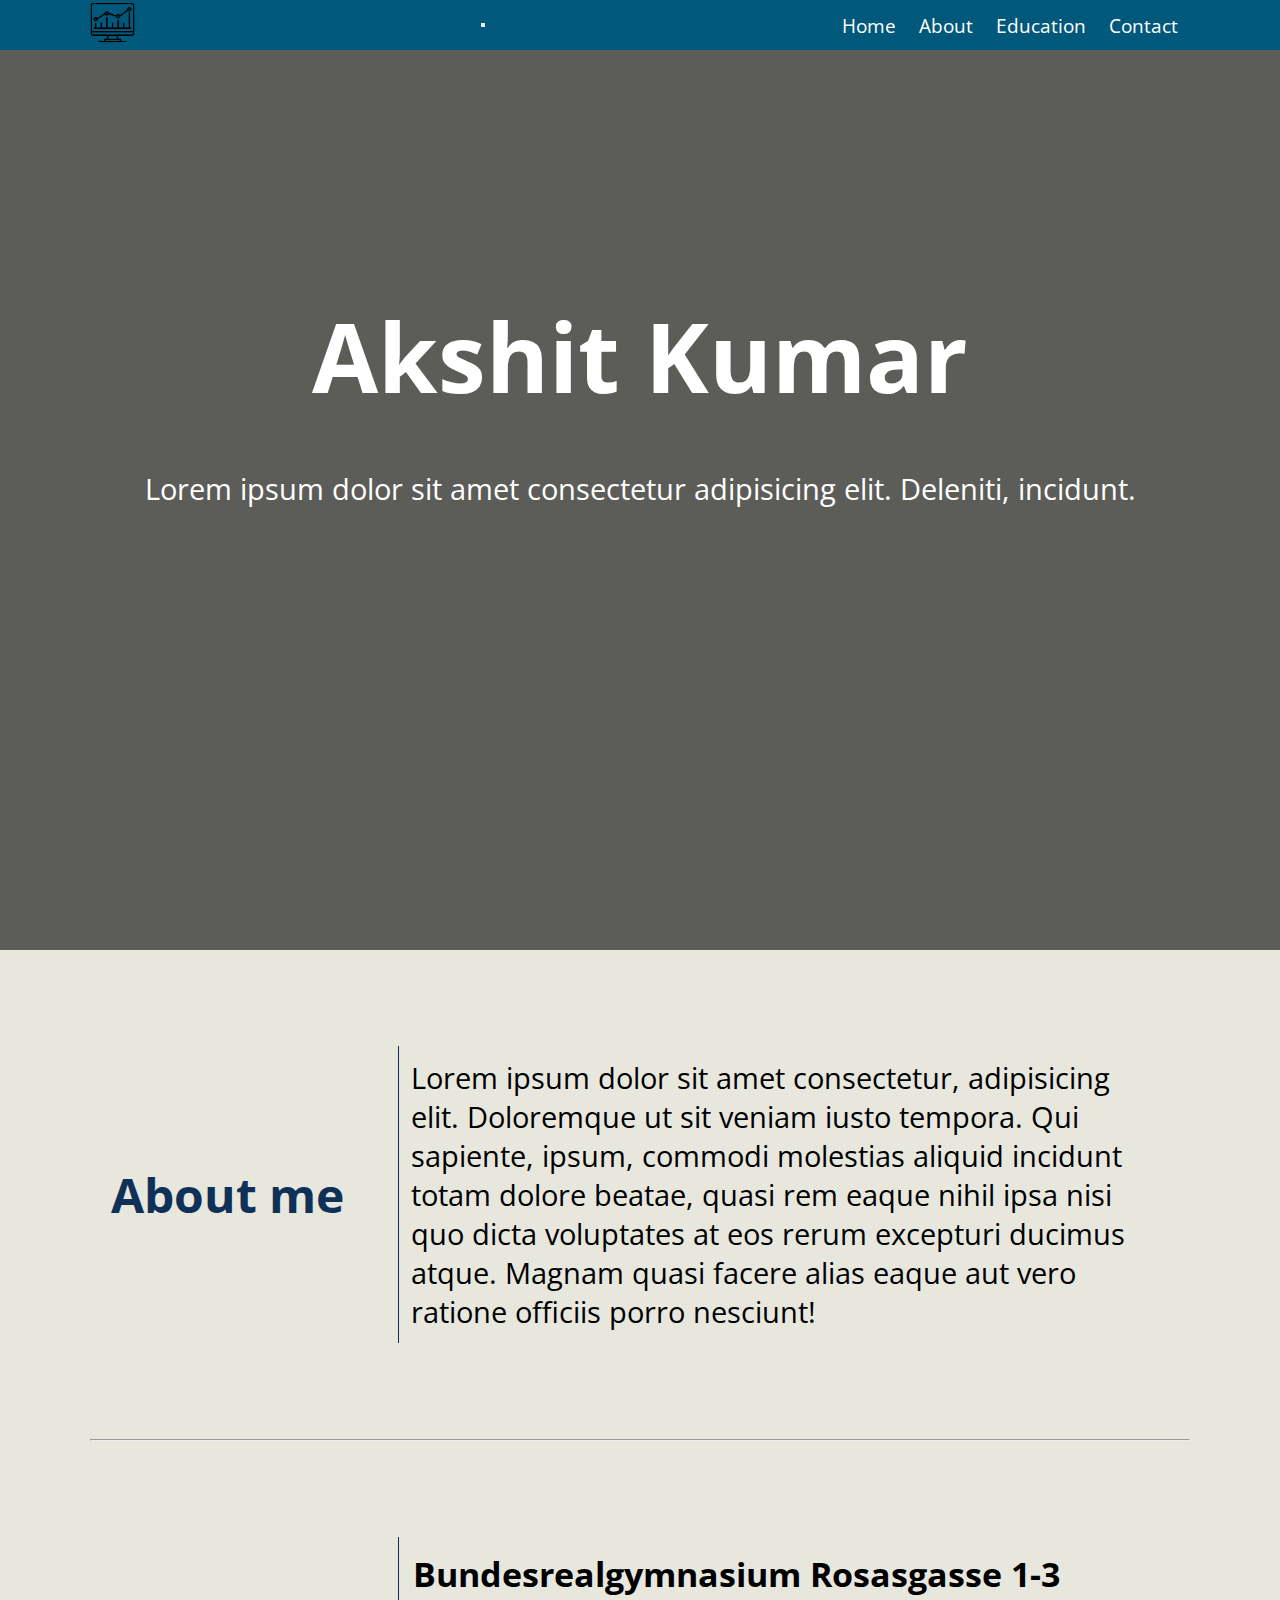
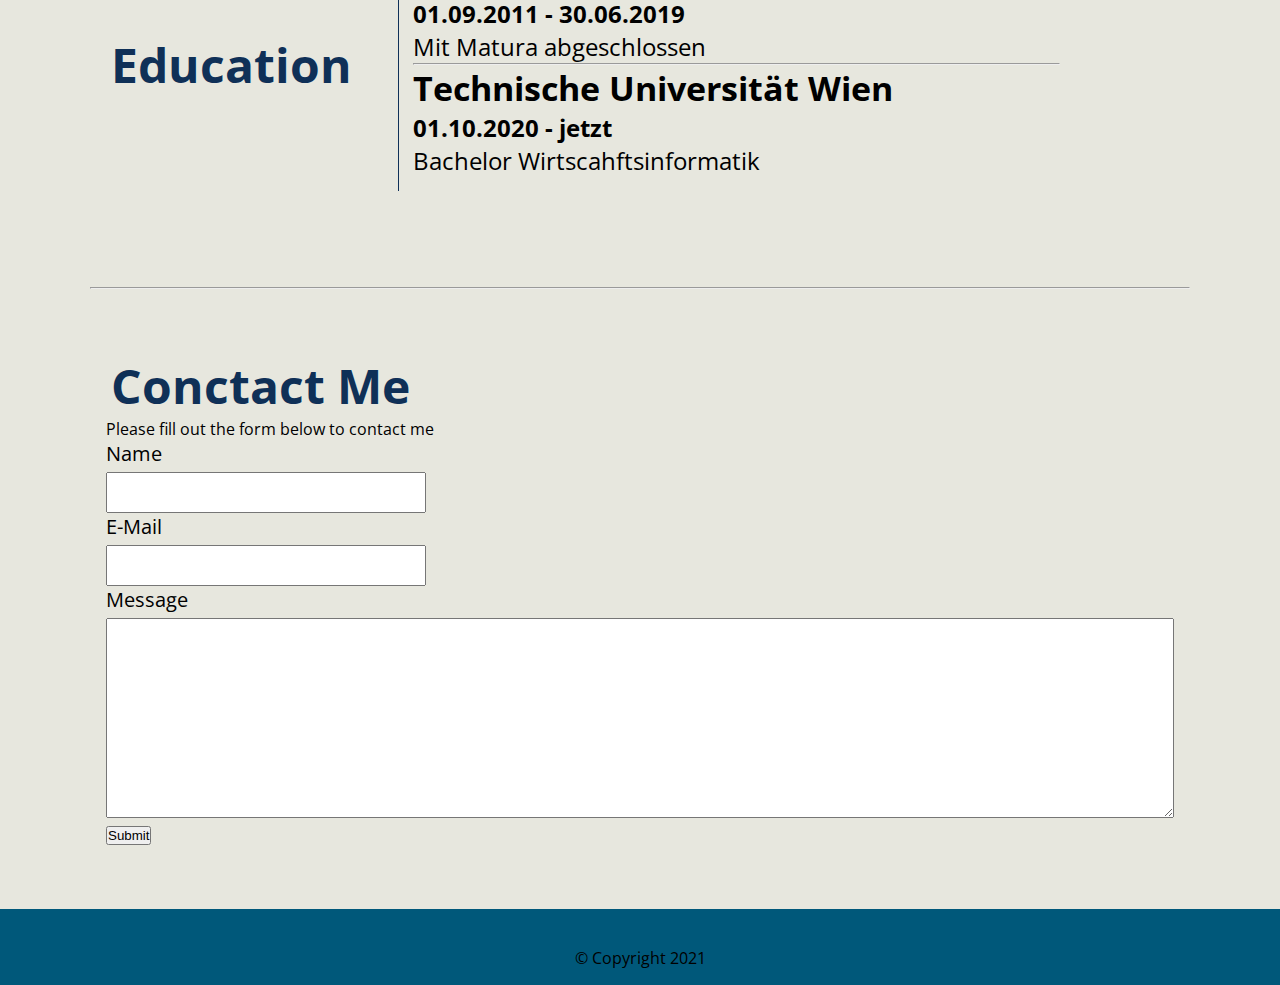
<file: index.html>
<!DOCTYPE html>
<html lang="en">
  <head>
    <meta charset="UTF-8" />
    <meta name="viewport" content="width=device-width, initial-scale=1.0" />
    <meta name="description" content="Personal Website of Akshti Kumar" />
    <meta name="author" content="Akshit Kumar" />

    <!-- Bootstrap -->
    <link
      href="https://cdn.jsdelivr.net/npm/bootstrap@5.0.0-beta2/dist/css/bootstrap.min.css"
      rel="stylesheet"
      integrity="sha384-BmbxuPwQa2lc/FVzBcNJ7UAyJxM6wuqIj61tLrc4wSX0szH/Ev+nYRRuWlolflfl"
      crossorigin="anonymous"
    />

    <!-- Font Awesome -->
    <link rel="stylesheet" href="https://pro.fontawesome.com/releases/v5.10.0/css/all.css" integrity="sha384-AYmEC3Yw5cVb3ZcuHtOA93w35dYTsvhLPVnYs9eStHfGJvOvKxVfELGroGkvsg+p" crossorigin="anonymous"/>

    <!-- CSS Sheet -->
    <link rel="stylesheet" href="style.css" />
    <title>Akshit Kumar</title>
  </head>
  <body id="home">
    <!-- Navbar -->
    <nav id="navbar" class="navbar navbar-expand-md navbar-dark">
      <div class="container">
        <a class="navbar-brand" href="index.html"
          ><img src="economy.png" alt=""
        /></a>
        <button
          class="navbar-toggler"
          type="button"
          data-bs-toggle="collapse"
          data-bs-target="#navbarTogglerDemo01"
          aria-controls="navbarTogglerDemo01"
          aria-expanded="false"
          aria-label="Toggle navigation"
        >
          <span class="navbar-toggler-icon"></span>
        </button>
        <div class="collapse navbar-collapse" id="navbarTogglerDemo01">
          <ul class="navbar-nav ms-auto">
            <li class="nav-item active"><a href="#home">Home</a></li>
            <li class="nav-item active"><a href="#about">About</a></li>
            <li class="nav-item active"><a href="#education">Education</a></li>
            <li class="nav-item active"><a href="#contact-form">Contact</a></li>
          </ul>
        </div>
      </div>
    </nav>

    <!-- Header: Showcase -->
    <header id="showcase">
      <div class="showcase-content">
        <div class="showcase-container">
        <h1 class="title">Akshit Kumar</h1>
        <p>
          Lorem ipsum dolor sit amet consectetur adipisicing elit. Deleniti,
          incidunt.
        </p>
        </div>
      </div>
    </header>

    <!-- About Section -->
    <section id="about" class="py-5">
      <div class="container py-5">
        <h1 class="subtitle about-heading">About me</h1>
        <p class="about-contant">
          Lorem ipsum dolor sit amet consectetur, adipisicing elit. Doloremque
          ut sit veniam iusto tempora. Qui sapiente, ipsum, commodi molestias
          aliquid incidunt totam dolore beatae, quasi rem eaque nihil ipsa nisi
          quo dicta voluptates at eos rerum excepturi ducimus atque. Magnam
          quasi facere alias eaque aut vero ratione officiis porro nesciunt!
        </p>
      </div>
    </section>

    <div class="container">
      <hr>
    </div>

    <!-- Education Section -->
    <section id="education" class="py-5">
      <div class="container py-5">
        <h1 class="subtitle education-heading">Education</h1>
        <div class="education-contant">
          <table>
            <tr>
              <td>
                <ul>
                  <li><h3>Bundesrealgymnasium Rosasgasse 1-3<h3></li>
                  <h5>01.09.2011 - 30.06.2019</h5>
                  <p>Mit Matura abgeschlossen</p>
                  <hr>
                  <li><h3>Technische Universität Wien</h3></li>
                  <h5>01.10.2020 - jetzt</h5>
                  <p>Bachelor Wirtscahftsinformatik</p>
                </ul>
              </td>
            </tr>
          </table>
        </div>
      </div>
    </section>

    <div class="container">
      <hr>
    </div>

    <!-- Contact Section -->
    <section id="contact-form" class="py-3">
      <div class="container py-5">
        <h1 class="subtitle">Conctact Me</h1>
        <p>Please fill out the form below to contact me</p>
        <form action="">
          <div class="form-group">
            <label for="name">Name</label>
            <input type="text" name="name" id="name" />
          </div>
          <div class="form-group">
            <label for="email">E-Mail</label>
            <input type="email" name="email" id="email" />
          </div>
          <div class="form-group">
            <label for="message">Message</label>
            <textarea name="message" id="message"></textarea>
          </div>
          <button type="button" class="btn btn-dark">Submit</button>
      </div>
    </section>

    <footer id="footer">
      <div class="container">
        <i class="social-icon fab fa-twitter-square fa-2x"></i>
        <i class="social-icon fab fa-facebook fa-2x"></i>
        <i class="social-icon fab fa-instagram fa-2x"></i>
        <i class="social-icon fas fa-envelope fa-2x"></i>
        <p>© Copyright 2021</p>
      </div>
    </footer>


    <script
      src="https://cdn.jsdelivr.net/npm/bootstrap@5.0.0-beta2/dist/js/bootstrap.bundle.min.js"
      integrity="sha384-b5kHyXgcpbZJO/tY9Ul7kGkf1S0CWuKcCD38l8YkeH8z8QjE0GmW1gYU5S9FOnJ0"
      crossorigin="anonymous"
    ></script>
  </body>
</html>
</file>
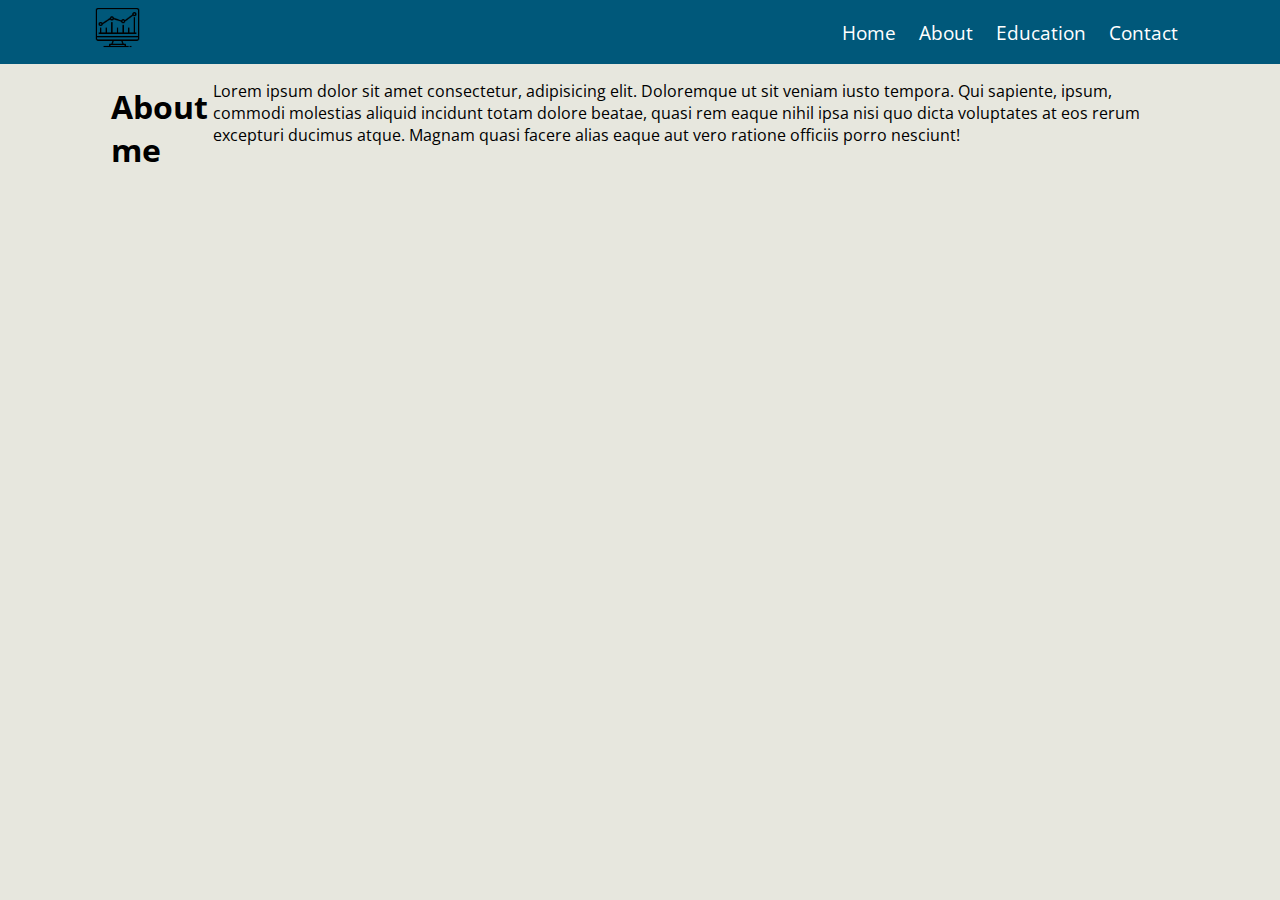
<file: about.html>
<!DOCTYPE html>
<html lang="en">
<head>
    <meta charset="UTF-8">
    <meta name="viewport" content="width=device-width, initial-scale=1.0">
    <meta name="description" content="Personal Website of Akshti Kumar">
    <meta name="author" content="Akshit Kumar">
    <link rel="stylesheet" href="style.css" />
    <title>Akshit Kumar</title>
</head>
<body>
  <nav id="navbar">
    <div class="container">
      <h1><a href="index.html"><img src="economy.png" width="5%" alt=""></a></h1>
      <ul>
        <li>
        <a href="index.html" >Home</a>
        </li>
        <li>
        <a href="about.html" >About</a>
        </li >
        <li>
        <a href="education.html" >Education</a>
        </li>
        <li>
        <a href="contact.html" >Contact</a>
        </li>
      </ul>
    </div>
  </nav>
    

    <section id="about">
      <div class="container">
        <h1 id="subtitle">About me</h1>
        <p>Lorem ipsum dolor sit amet consectetur, adipisicing elit. Doloremque ut sit veniam iusto tempora. Qui sapiente, ipsum, commodi molestias aliquid incidunt totam dolore beatae, quasi rem eaque nihil ipsa nisi quo dicta voluptates at eos rerum excepturi ducimus atque. Magnam quasi facere alias eaque aut vero ratione officiis porro nesciunt!</p>
      </div>
    </section>
</body>
</html>
</file>
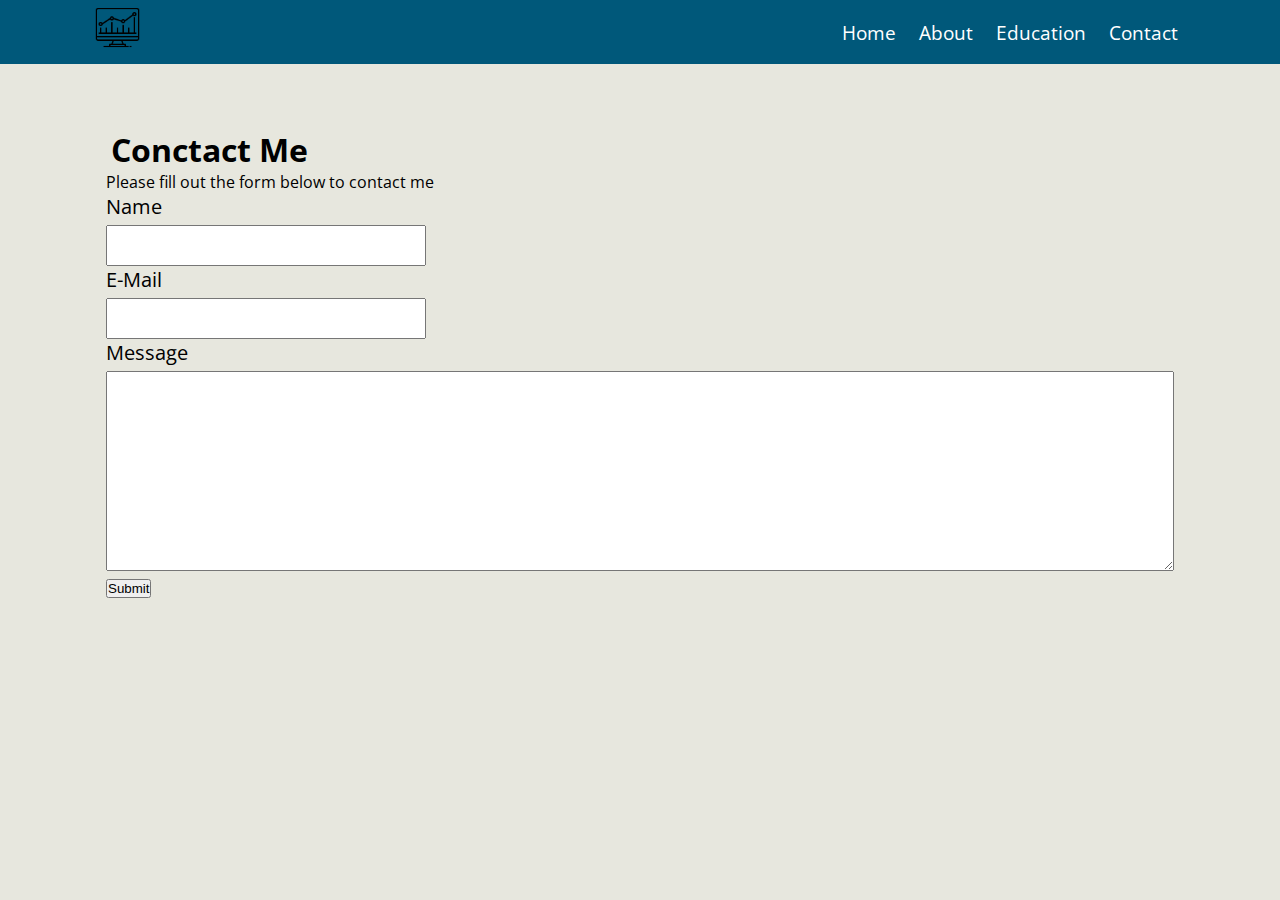
<file: contact.html>
<!DOCTYPE html>
<html lang="en">
<head>
    <meta charset="UTF-8">
    <meta name="viewport" content="width=device-width, initial-scale=1.0">
    <meta name="description" content="Personal Website of Akshti Kumar">
    <meta name="author" content="Akshit Kumar">
    <link rel="stylesheet" href="style.css" />
    <title>Akshit Kumar</title>
</head>
<body>
  <nav id="navbar">
    <div class="container">
      <h1><a href="index.html"><img src="economy.png" width="5%" alt=""></a></h1>
      <ul>
        <li>
        <a href="index.html" >Home</a>
        </li>
        <li>
        <a href="about.html" >About</a>
        </li >
        <li>
        <a href="education.html" >Education</a>
        </li>
        <li>
        <a href="contact.html" >Contact</a>
        </li>
      </ul>
    </div>
  </nav>
  <section id="contact-form" class="py-3">
        <div class="container">
            <h1 id="subtitle">Conctact Me</h1>
            <p>Please fill out the form below to contact me</p>
            <form action="">
                <div class="form-group">
                    <label for="name">Name</label>
                    <input type="text" name ="name" id="name">
                </div>
                <div class="form-group">
                    <label for="email">E-Mail</label>
                    <input type="email" name ="email" id="email">
                </div>
                <div class="form-group">
                    <label for="message">Message</label>
                    <textarea name="message" id="message" ></textarea>
                </div>
                <button class="btn" type="submit">Submit</button>
            </form>
        </div>
    </section>
   
</body>
</html>
</file>
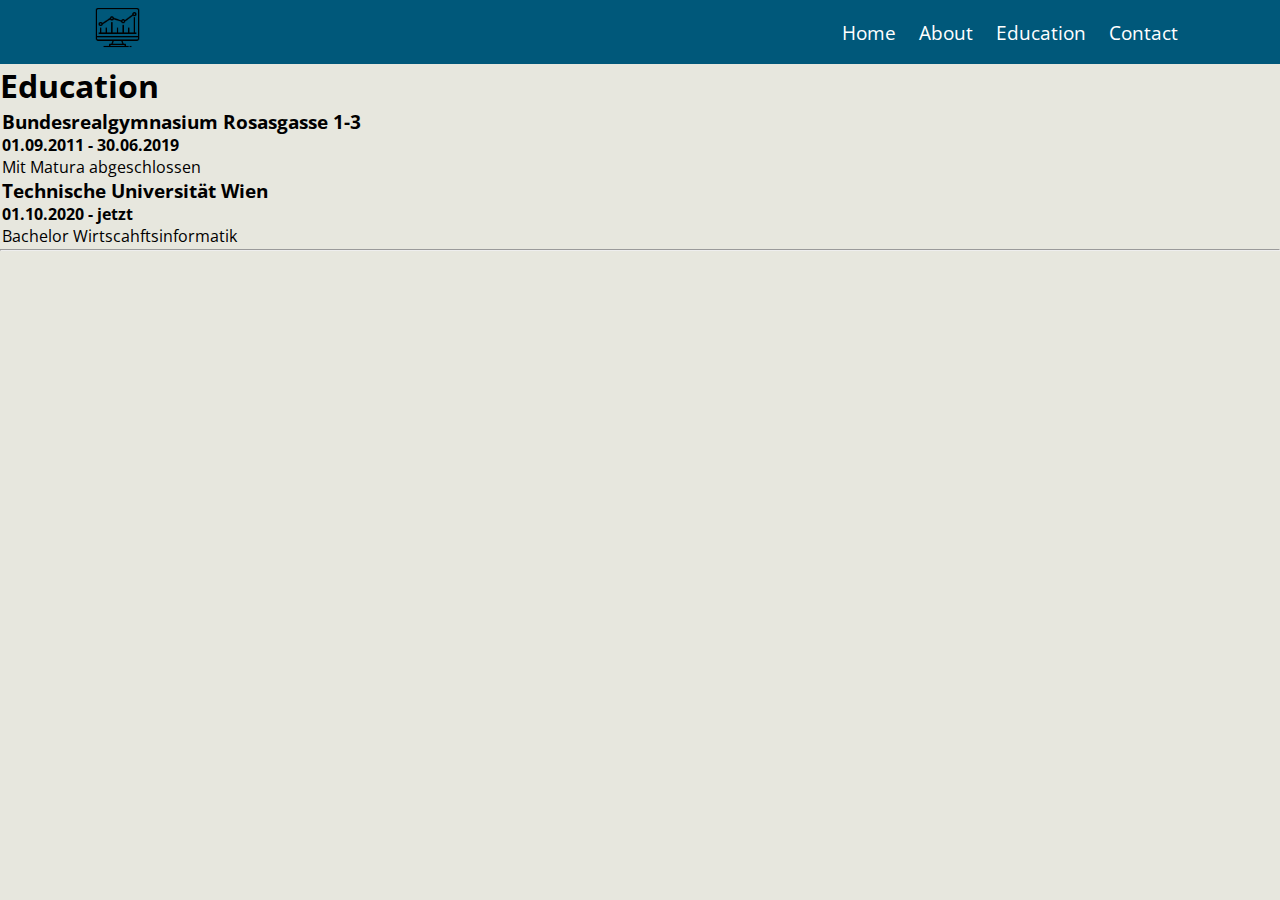
<file: education.html>
<!DOCTYPE html>
<html lang="en">
<head>
    <meta charset="UTF-8">
    <meta name="viewport" content="width=device-width, initial-scale=1.0">
    <meta name="description" content="Personal Website of Akshti Kumar">
    <meta name="author" content="Akshit Kumar">
    <link rel="stylesheet" href="style.css" />
    <title>Akshit Kumar</title>
</head>
<body>
  <nav id="navbar">
    <div class="container">
      <h1><a href="index.html"><img src="economy.png" width="5%" alt=""></a></h1>
      <ul>
        <li>
        <a href="index.html" >Home</a>
        </li>
        <li>
        <a href="about.html" >About</a>
        </li >
        <li>
        <a href="education.html" >Education</a>
        </li>
        <li>
        <a href="contact.html" >Contact</a>
        </li>
      </ul>
    </div>
  </nav>
  <h1 id="subtitle">Education</h1>
    <div class="edu_wrap">
        <table>
          <tr>
            <td>
              <ul>
                <li ><h3>Bundesrealgymnasium Rosasgasse 1-3</h3></li>
                <h4>01.09.2011 - 30.06.2019</h4>
                <p>Mit Matura abgeschlossen</p>
                <li class="edu_wrap"><h3>Technische Universität Wien</h3></li>
                <h4>01.10.2020 - jetzt</h4>
                <p>Bachelor Wirtscahftsinformatik</p>
                </ul>
              </td>
            </tr>
        </table>
    </div>
    <div>
        <hr>
    </div>
</body>
</html>
</file>
<file: style.css>
@import url("https://fonts.googleapis.com/css2?family=Open+Sans&display=swap");
*{
  margin: 0;  
  padding: 0;
  box-sizing: border-box;
}
body {
  font-family: -apple-system, BlinkMacSystemFont, "Segoe UI", Roboto, Oxygen,
    Ubuntu, Cantarell, "Open Sans", "Helvetica Neue", sans-serif;
    background-color: #e7e7de;
}


a{
  text-decoration: none;
}
img{ 
  vertical-align: baseline;
}
ul{
  text-decoration: none;
  margin: 0;
  padding: 0;
}
/* Utility classes */
.container{
  max-width: 1100px !important;
  margin: auto !important;
}
.container h1 {
  padding: 0 !important;
  display: inline !important;
  margin: 5px;
}
.clr{
  float: none;
}

.subtitle {
  color: #0f3057;
  font-size: 3em;
}

.py-1 { padding: 1.5rem 0; }
.py-2 { padding: 2rem 0; }
.py-3 { padding: 3rem 0; }
.py-5 { padding: 5rem 0; }

.p-1 { padding: 1.5rem; }
.p-2 { padding: 2rem; }
.p-3 { padding: 3rem; }


/* Navigation */
#navbar{
  margin: 0;
  position: sticky;
  top: 0;
  overflow: auto;
  background-color:#00587a;
  z-index: 1;
}

#navbar .container{
  display: flex;
  justify-content: space-between ;
  align-items: center;
}

#navbar .container ul {
  margin: 0;
  display: flex;
  list-style: none;
}

#navbar .container .logo{
  margin-top: 0.5rem;
  margin-left: 1rem;
}
#navbar ul li a{
  color: white ;
  font-size: 1.2rem;
  margin: 0 0.1rem;
}

#navbar .container li a{
  display: block;
  color: #fff;
  padding: 10px;
}
#navbar .container  li a:hover,
#navbar a.container{
  transition: all 0.5s ease-in-out;
  text-decoration: none;
  background-color: #008891;
}

#navbar .container img{
  align-self: center;
  width: 45px;
}



/*shocase*/
#showcase{
  background: url('https://rcfsd.github.io/images/research/fig1.jpg') no-repeat center center/cover;
  height: 100vh;
  color: #fff;
  text-align: center;
  position: relative;
}

#showcase .title {
  padding-top: 15rem;
  font-size: 6rem;
  margin-bottom: 3rem;
}

#showcase .showcase-content .showcase-container p{
  font-size: 1.8rem;
}

#showcase .showcase-content {
  /* won´t do anything because the height of the showcase-contect is as big as the contant and there it is already centered */
  height: 100vh; 
  /* 100% of the container which is the showcase */
  padding: 0 2rem;
  /* Overlay */
  
  top: 0px;
  left:0;
  right: 0;
  bottom: 0;
  background-color: rgba(0,0,0,0.6);
}

#showcase .showcase-content::before{
  content: '';
  
}


/* About Section */
#about .container{
  display: flex;
}

#about .container .about-heading{
  align-self: center;
  flex: 1;
}

#about .container .about-contant{
  border-left: #0f3057 1px solid;
  flex: 3;
  font-size: 1.8rem;
  margin-left: 2rem;
  padding: 0.75rem;
}
#about .container{
  padding: 1rem;
}





/* Education */
#education .container{
  display: flex;
}
#education .container .education-heading{
  align-self: center;
  flex: 1;
}
#education .container .education-contant{
  border-left: #0f3057 1px solid;
  flex: 3;
  font-size: 1.8rem;
  margin-left: 2rem;
  padding: 0.75rem;
}
#education .container .education-contant p{
  font-size: 1.5rem;
}

#education .container .education-contant ul {
  list-style-type: none;
}
#education .container{
  padding: 1rem;
}

/*Contact Form*/

#contact-form .container{
  padding: 1rem;
}

#contact-form label{
  display: block;
  font-size: 20px;
  margin-bottom: 5px;
}

#contact-form input{
  width: 30%;
  font-size: 15px;
  padding: 10px;
  border: 1 px #ddd solid;
}

#contact-form textarea{
  width: 100%;
  padding: 10px;
  border: 1 px #ddd solid;
}

#contact-form textarea{
  font-size: 15px;
  height: 200px;
}

#contact-form input:focus, 
#contact-form textarea:focus{
  outline: none;
  border-color: #00587a;
}


/* Footer */
#footer{
  background: #00587a;
  text-align: center;
}

#footer p{
  margin: 0;
  padding: 1rem;
}

#footer .social-icon{
  margin: 0.5rem;
  margin-top: 0.75rem;
}


/*https://colorhunt.co/palette/225739*/
</file>
